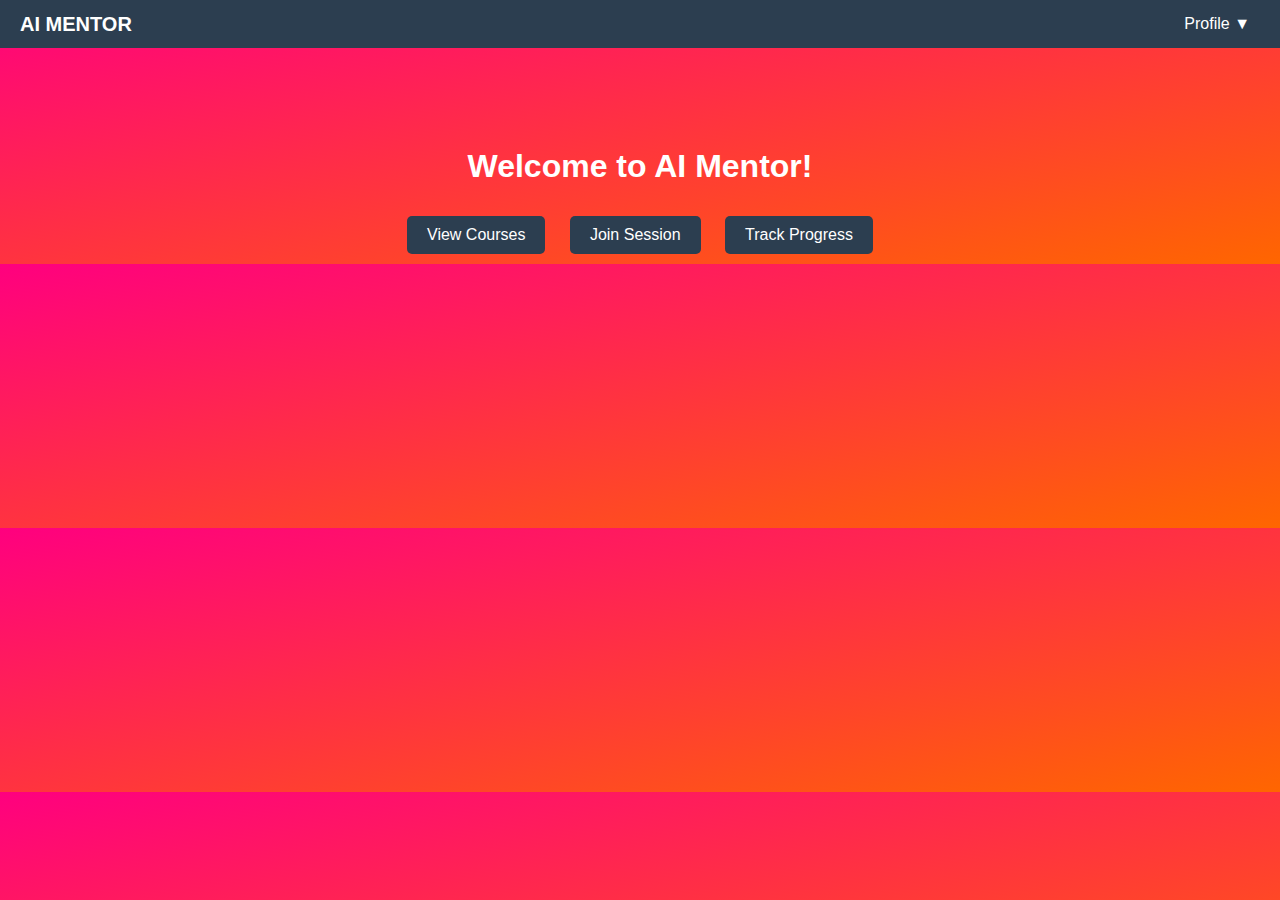
<file: index.html>
<!DOCTYPE html>
<html lang="en">
  <head>
    <meta charset="UTF-8" />
    <meta name="viewport" content="width=device-width, initial-scale=1.0" />
    <title>AI Mentor</title>
    <link rel="stylesheet" href="style.css" />
  </head>
  <body>
    <div class="navbar">
      <div class="logo">AI MENTOR</div>
      <div class="profile-menu">
        <button id="profile-btn" class="profile-btn">Profile ▼</button>
        <div id="dropdown-content" class="dropdown-content">
          <a href="/profile">Profile</a>
          <a href="/logout">Logout</a>
        </div>
      </div>
    </div>

    <!-- Rest of your homepage content -->
    <div class="content">
      <h1>Welcome to AI Mentor!</h1>
      <div class="buttons">
        <button>View Courses</button>
        <button>Join Session</button>
        <button>Track Progress</button>
      </div>
    </div>

    <script src="sty.js"></script>
  </body>
</html>
</file>
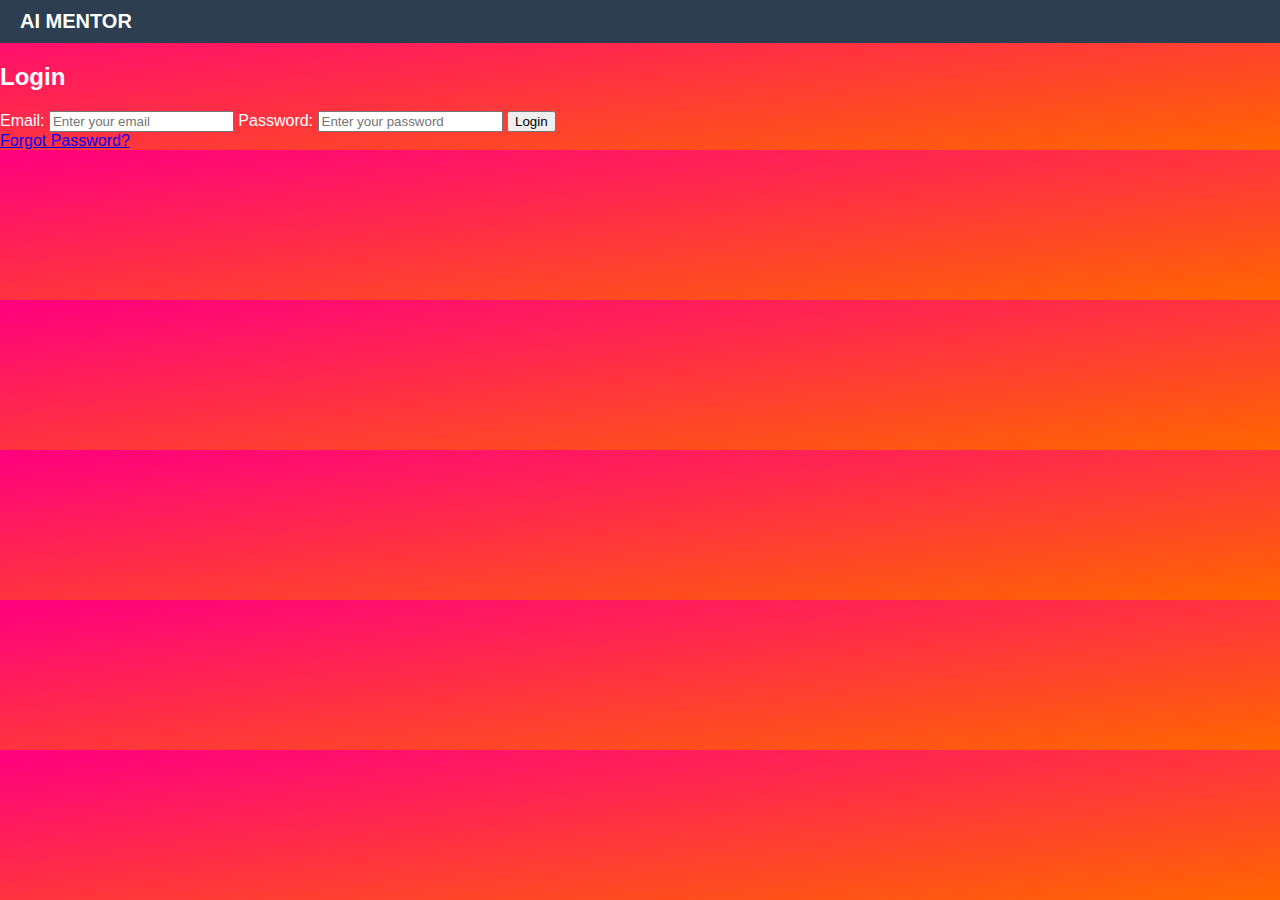
<file: login.html>
<!DOCTYPE html>
<html lang="en">
  <head>
    <meta charset="UTF-8" />
    <meta name="viewport" content="width=device-width, initial-scale=1.0" />
    <title>AI Mentor - Login</title>
    <link rel="stylesheet" href="style.css" />
  </head>
  <body>
    <!-- Navigation Bar -->
    <header>
      <div class="navbar">
        <div class="logo">AI MENTOR</div>
      </div>
    </header>

    <!-- Login Section -->
    <div class="login-container">
      <div class="login-box">
        <h2>Login</h2>
        <form>
          <!-- Email Field -->
          <label for="email">Email:</label>
          <input
            type="email"
            id="email"
            name="email"
            placeholder="Enter your email"
            required
          />

          <!-- Password Field -->
          <label for="password">Password:</label>
          <input
            type="password"
            id="password"
            name="password"
            placeholder="Enter your password"
            required
          />

          <!-- Submit Button -->
          <button type="submit" class="login-btn">Login</button>
        </form>

        <!-- Forgot Password -->
        <a href="#" class="forgot-password">Forgot Password?</a>
      </div>
    </div>
  </body>
</html>
</file>
<file: style.css>
body {
  font-family: Arial, sans-serif;
  margin: 0;
  padding: 0;
  background: linear-gradient(to bottom right, #ff007f, #ff6600);
  color: white;
}

.navbar {
  display: flex;
  justify-content: space-between;
  align-items: center;
  background-color: #2c3e50;
  padding: 10px 20px;
}

.logo {
  font-size: 20px;
  font-weight: bold;
}

.profile-menu {
  position: relative;
}

.profile-btn {
  background: none;
  border: none;
  color: white;
  cursor: pointer;
  font-size: 16px;
  padding: 5px 10px;
}

.profile-btn:hover {
  text-decoration: underline;
}

.dropdown-content {
  display: none;
  position: absolute;
  right: 0;
  background-color: white;
  min-width: 120px;
  box-shadow: 0 8px 16px rgba(0, 0, 0, 0.2);
  z-index: 1;
  border-radius: 4px;
}

.dropdown-content a {
  color: black;
  text-decoration: none;
  padding: 10px 15px;
  display: block;
}

.dropdown-content a:hover {
  background-color: #ddd;
}

.content {
  text-align: center;
  margin-top: 100px;
}

.buttons button {
  background-color: #2c3e50;
  color: white;
  border: none;
  padding: 10px 20px;
  font-size: 16px;
  cursor: pointer;
  margin: 10px;
  border-radius: 5px;
}

.buttons button:hover {
  background-color: #34495e;
}
</file>
